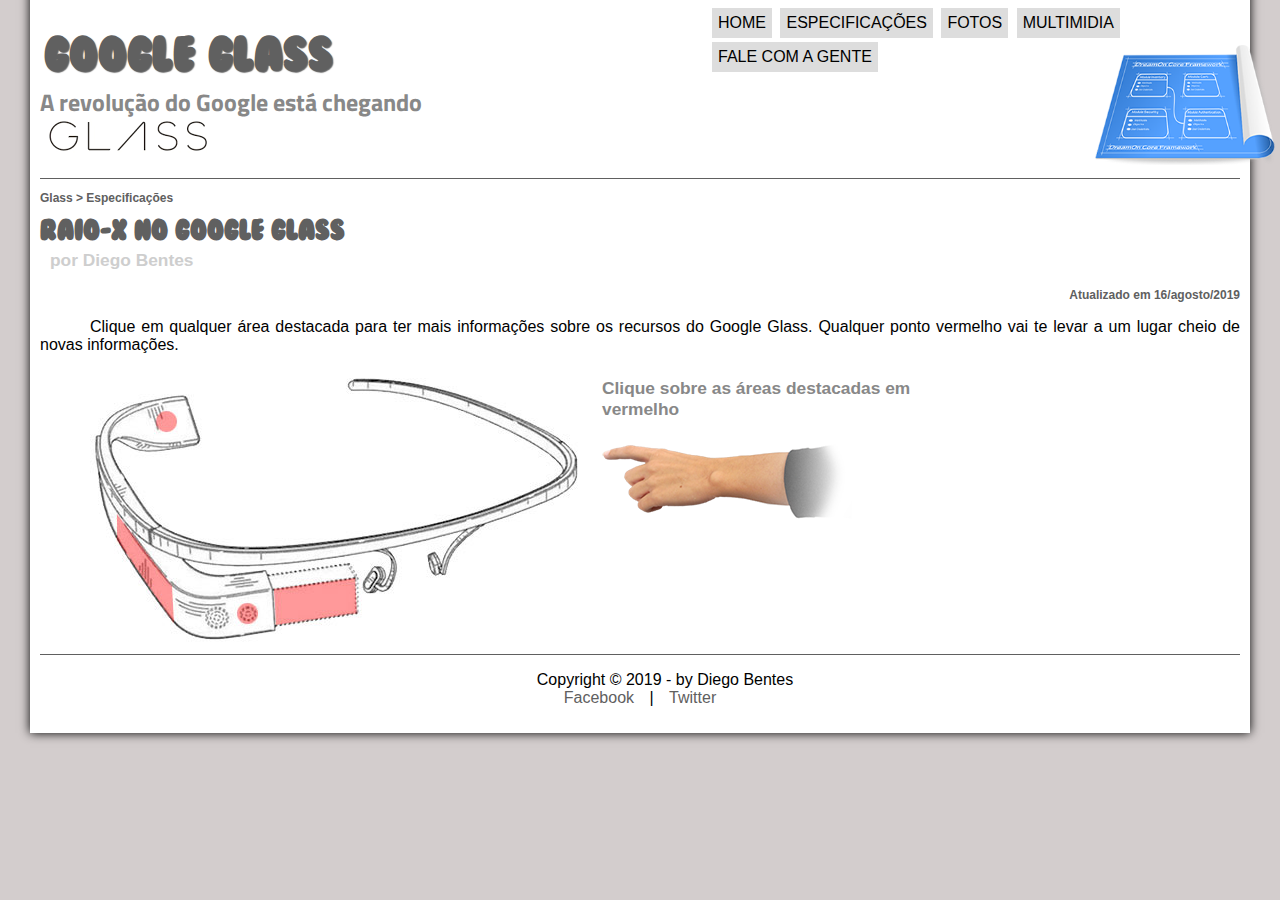
<file: especificacoes.html>
<!DOCTYPE html>
<html lang="pt-br">

<head>
    <meta charset="UTF-8" />
    <meta name="viewport" content="width=device-width, initial-scale=1.0">
    <meta http-equiv="X-UA-Compatible" content="ie=edge">
    <title>DB-Tudo Sobre GOOGLE Glass</title>
    <link rel="stylesheet" type="text/css" href="css/estilo.css">
    <link rel="stylesheet" href="css/specs.css">
</head>
<script language="javaScript" src="javaScript/funcoes.js"></script>

<body>
    <div id="interface">

        <header id="cabecalho">
            <hgroup>
                <h1>Google Glass</h1>
                <h2> A revolução do Google está chegando </h2>
            </hgroup>

            <img id="icone" src="img/especificacoes.png" width="180" height="120" />
            <nav id="menu">
                <h1>Menu Principal</h1>
                <ul>
                    <li onmousemove="mudaFoto('img/home.png')" onmouseout="mudaFoto('img/especificacoes.png')"><a
                            href="index.html">Home</a></li>
                    <li onmousemove="mudaFoto('img/especificacoes.png')"
                        onmouseout="mudaFoto('img/especificacoes.png')"><a href="especificacoes.html">Especificações</a>
                    </li>
                    <li onmousemove="mudaFoto ('img/fotos.png')" onmouseout="mudaFoto('img/especificacoes.png')"><a
                            href="fotos.html">Fotos</a></li>
                    <li onmousemove="mudaFoto('img/multimidia.pnge')" onmouseout="mudaFoto('img/especificacoes.png')"><a
                            href="multimidia.html">Multimidia</a></li>
                    <li onmousemove="mudaFoto('img/faleconosco.png')" onmouseout="mudaFoto('img/especificacoes.png')"><a
                            href="faleConosco.html">Fale com a gente</a></li>
                </ul>
            </nav>
        </header>
        
        <section id="corpoFull ">
            <article id="noticia-principal">
                <header id="cabecalho-artigo">
                    <hgroup>
                        <h3>Glass > Especificações</h3>
                        <h1>Raio-X no Google Glass</h1>
                        <h2>por Diego Bentes</h2>
                        <h3 class="direita">Atualizado em 16/agosto/2019</h3>
                    </hgroup>
                </header>
                
             

                <p>Clique em qualquer área destacada para ter mais informações sobre os recursos do Google Glass. Qualquer
                ponto vermelho vai te levar a um lugar cheio de novas informações.</p>
                
                <section id="conteudo">
                    <img src="img//glass-esquema-marcado.jpg"  usemap="#meumapa"/>
                    <map name="meumapa">
                        <area shape="rect" coords="179,202,270,260" href="google-glass.html#tela" target="janela" />
                        <area shape="circle" coords="158,243,12" href="google-glass.html#camera" target="janela"/>
                        <area shape="circle" coords="73,52,12" href="google-glass.html#gadgets" target="janela"/>
                        <area shape="poly" coords="28,143,83,216,84,249,27,169" href="google-glass.html#sensores" target="janela"/>
                    </map>
                    <iframe src="google-glass.html" name="janela" id="frame-spec"scrolling="no"></iframe>
                </section>

                </article>
        </section>

        <footer id="rodape">
            <p>Copyright &copy; 2019 - by Diego Bentes <br>
                <a href="https://pt-br.facebook.com/googleglassapp/" target="blank">Facebook</a>
                <!-- Target serve pra fazer os link abrir em outra pagina da web, não na mesma --> |
                <a href="https://twitter.com/withgoogleglass?lang=pt" target="blank">Twitter</a> </p>
            <!-- Target serve pra fazer os link abrir em outra pagina da web, não na mesma -->
        </footer>

    </div>
</body>

</html>
</file>
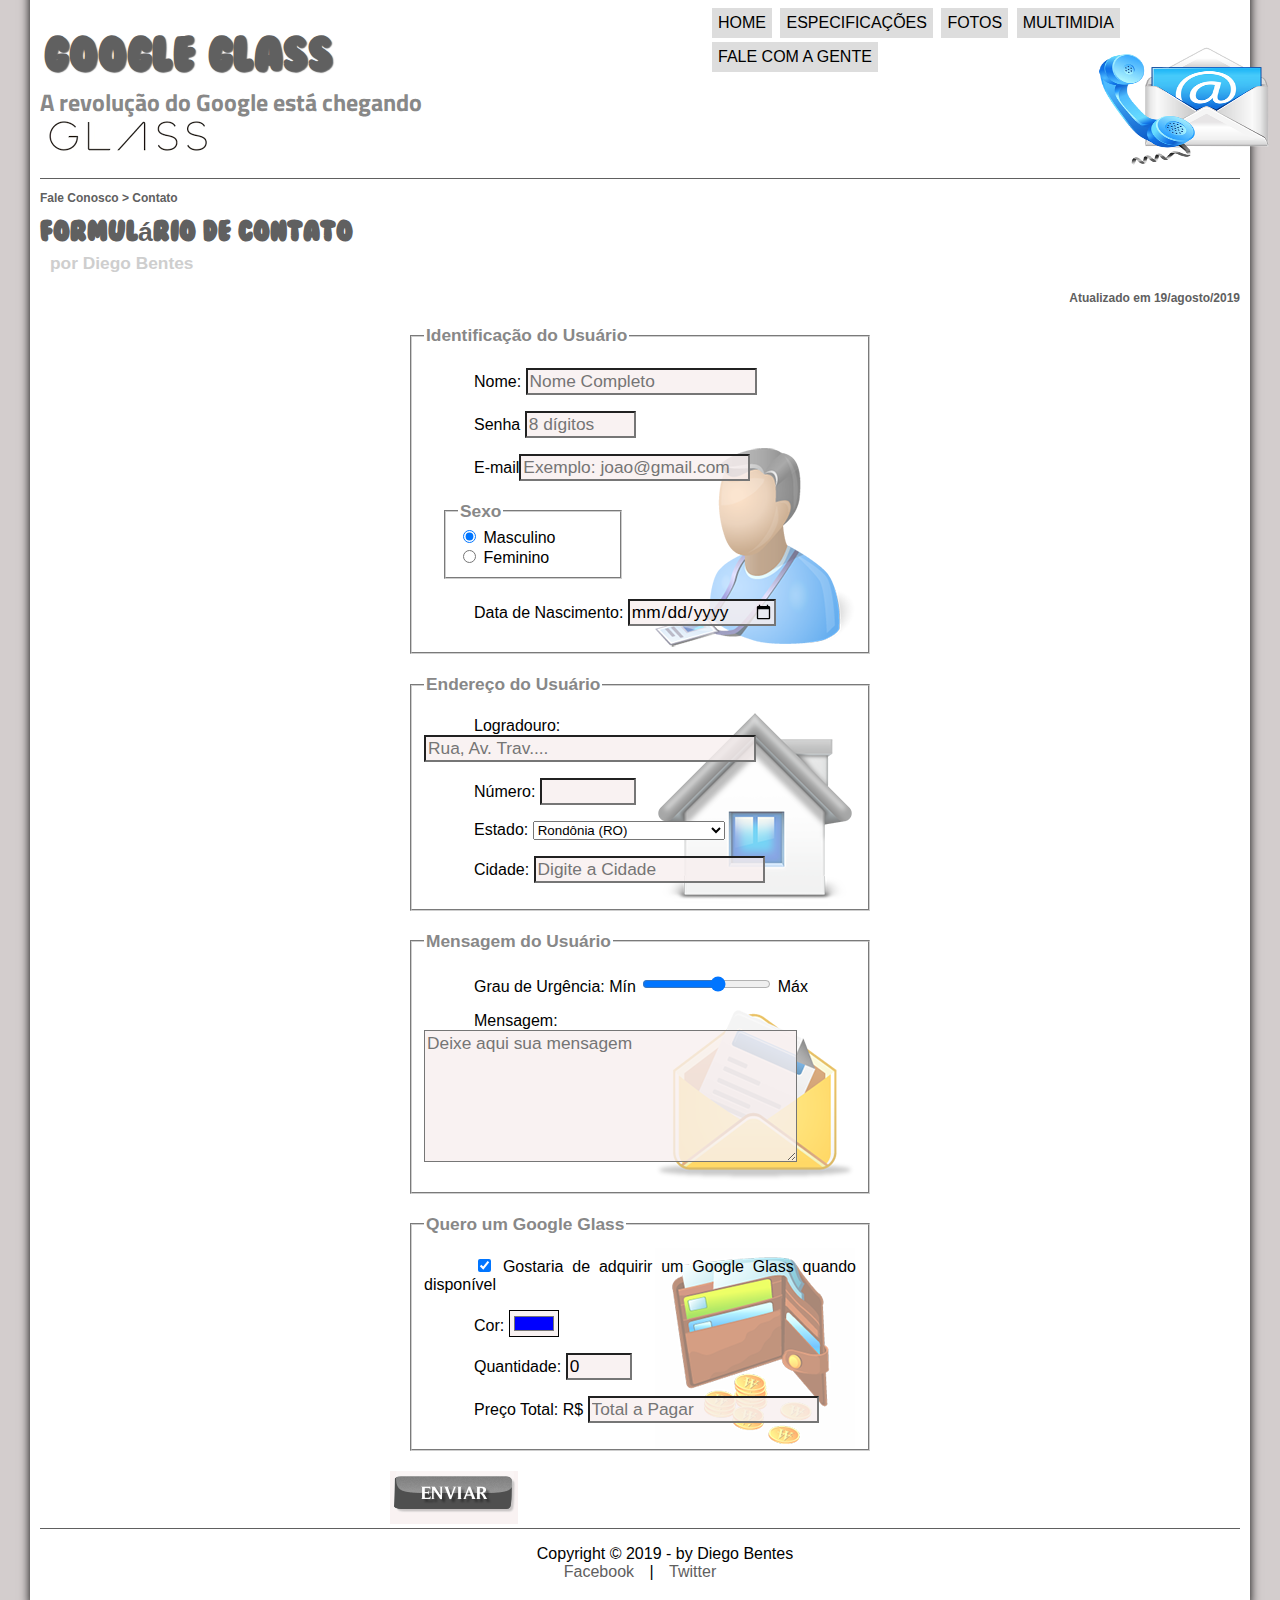
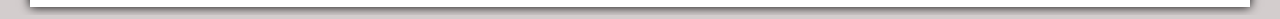
<file: faleConosco.html>
<!DOCTYPE html>
<html lang="pt-br">

<head>
    <meta charset="UTF-8" />
    <meta name="viewport" content="width=device-width, initial-scale=1.0" />
    <meta http-equiv="X-UA-Compatible" content="ie=edge" />
    <title>DB-Tudo Sobre GOOGLE Glass</title>
    <link rel="stylesheet" type="text/css" href="css/estilo.css" />
    <link rel="stylesheet" type="text/css" href="css/form.css" />
    <script language="javaScript" src="javaScript/funcoes.js"></script>
    <meta name="viewport" content="width=device-width, initial-scale=1.0, user-scalable=no"/>
    <script>
        function calc_total() {
            var qtd = parseInt(document.getElementById('cQtd').value);
            tot =qtd * 1500;
            document.getElementById('cTot').value =tot;
        }
    </script>
</head>

<body>
    <div id="interface">
        <header id="cabecalho">
            <hgroup>
                <h1>Google Glass</h1>
                <h2>A revolução do Google está chegando</h2>
            </hgroup>

            <img id="icone" src="img/faleconosco.png" width="180" height="120" />
            <nav id="menu">
                <h1>Menu Principal</h1>
                <ul>
                    <li onmousemove="mudaFoto('img/home.png')" onmouseout="mudaFoto('img/faleconosco.png')">
                        <a href="index.html">Home</a>
                    </li>
                    <li onmousemove="mudaFoto('img/especificacoes.png')" onmouseout="mudaFoto('img/faleconosco.png')">
                        <a href="especificacoes.html">Especificações</a>
                    </li>
                    <li onmousemove="mudaFoto ('img/fotos.png')" onmouseout="mudaFoto('img/faleconosco.png')">
                        <a href="fotos.html">Fotos</a>
                    </li>
                    <li onmousemove="mudaFoto('img/multimidia.pnge')" onmouseout="mudaFoto('img/faleconosco.png')">
                        <a href="multimidia.html">Multimidia</a>
                    </li>
                    <li onmousemove="mudaFoto('img/faleconosco.png')" onmouseout="mudaFoto('img/faleconosco.png')">
                        <a href="faleConosco.html">Fale com a gente</a>
                    </li>
                </ul>
            </nav>
        </header>

        <section id="corpoFull ">
            <article id="noticia-principal">
                <header id="cabecalho-artigo">
                    <hgroup>
                        <h3>Fale Conosco > Contato</h3>
                        <h1>Formulário de Contato</h1>
                        <h2>por Diego Bentes</h2>
                        <h3 class="direita">Atualizado em 19/agosto/2019</h3>
                    </hgroup>
                </header>

                <form method="POST" id="fContato" action="mailto:dmrsn.diego@gmail.com" oninput="calc_total();" >
                    <fieldset id="usuario">
                        <legend>Identificação do Usuário</legend>
                        <p>
                            <label for="cNome">Nome:</label>
                            <input type="text" name="tNome" id="cNome" size="20" maxlength="30"
                                placeholder="Nome Completo" />
                        </p>
                        <p>
                            <label for="cSenha">Senha</label>
                            <input type="password" name="tSenha" id="cSenha" size="8" maxlength="8"
                                placeholder="8 dígitos" />
                        </p>
                        <p>
                            <label for="cMail">E-mail</label><input type="email" name="tMail" id="cMail" size="20"
                                maxlength="40" placeholder="Exemplo: joao@gmail.com" />
                        </p>
                        <fieldset id="sexo">
                            <legend>Sexo</legend>
                            <input type="radio" name="tSexo" id="cMasc" checked />
                            <label for="cMasc">Masculino</label><br />
                            <!----Checked pra deixar o campo de marcação marcado caso o site seja mais visitado por pessoas do sexo masculino-->
                            <input type="radio" name="tSexo" id="cFem" />
                            <label for="cFem">Feminino</label>
                        </fieldset>
                        <p>
                            <label>Data de Nascimento:</label>
                            <input type="date" name="tNasc" id="cNasc" />
                        </p>
                    </fieldset>
                    <fieldset id="endereco">
                        <legend>Endereço do Usuário</legend>
                        <p>
                            <label for="cRua">Logradouro:</label>
                            <input type="text" name="tRua" id="cRua" size="30" maxlength="80"
                                placeholder="Rua, Av. Trav...." />
                        </p>

                        <p>
                            <label for="cNum">Número:</label>
                            <input type="number" name="tNum" id="cNum" min="0" max="99999" />
                        </p>

                        <p>
                            <label for="cEst">Estado:</label>
                            <select name="tEst" id="cEst">
                                <optgroup label="Região Norte">
                                    <option>Acre (AC)</option>
                                    <option>Amapá (AP)</option>
                                    <option>Amazonas</option>
                                    <option selected>Rondônia (RO)</option>
                                    <!--Selected pra poder deixar a  opção Rondonia marcado na caixa caso a maioria dos usuarios sejam de Rondonia-->
                                    <option>Roraima (RR)</option>
                                    <option>Pará (PA)</option>
                                    <option>Tocantins (TO)</option>
                                </optgroup>

                                <optgroup label="Região Nordeste">
                                    <option>Alagoas (AL)</option>
                                    <option>Bahia (BA)</option>
                                    <option>Ceará (CE)</option>
                                    <option>Maranhão (MA)</option>
                                    <option>Paraíba (PB)</option>
                                    <option>Pernambuco (PE)</option>
                                    <option>Piauí (PI)</option>
                                    <option>Rio Grande do Norte (RN)</option>
                                    <option>Sergipe (SE)</option>
                                </optgroup>

                                <optgroup label="Região Centro-Oeste">
                                    <option>Distrito Federal (DF)</option>
                                    <option>Goiás (GO)</option>
                                    <option>Mato Grosso (MT)</option>
                                    <option>Mato Grosso do Sul (MS)</option>
                                </optgroup>

                                <optgroup label="Região Sudeste">
                                    <option>Espírito Santo (ES)</option>
                                    <option>Minas Gerais (MG)</option>
                                    <option>Rio de Janeiro (RJ)</option>
                                    <option>São Paulo (SP)</option>
                                </optgroup>

                                <optgroup label="Região Sul">
                                    <option>Paraná (PR)</option>
                                    <option>Rio Grande do Sul (RS)</option>
                                    <option>Santa Catarina (SC)</option>
                                </optgroup>
                            </select>
                        <p>
                            <label for="cCid">Cidade:</label>
                            <input type="text" name="tCid" id="cCid" maxlength="40" size="20"
                                    placeholder="Digite a Cidade" list="cidades" />
                                <datalist id="cidades">
                                    <option value="Ji-Paraná"></option>
                                    <option value="Ariquemes"></option>
                                    <option value="Cacoal"></option>
                                    <option value="Vilhena"></option>
                                    <option value="Porto Velho"></option>
                                    <option value="Jaru"></option>
                                    <option value="Rolim de Moura"></option>
                                    <option value="Guajará-Mirim"></option>
                                    <option value="Ouro Preto Do Oeste"></option>
                                    <option value="Pimenta Bueno"></option>
                                    <option value="Buritis"></option>
                                    <option value="Machadinho D'Oeste"></option>
                                    <option value="Espigão D'Oeste"></option>
                                    <option value="Alta Floresta D'Oeste"></option>
                                    <option value="Nova Mamoré"></option>
                        </p>
                    </fieldset>

                    <fieldset id="mensagem">
                        <legend>Mensagem do Usuário</legend>
                        <p>
                            <label for="cUrg">Grau de Urgência:</label>
                           Mín <input type="range" name="tUrg" id="cUrg" min="0" max="10"step="2" /> Máx
                        </p>

                        <p>
                            <label for="cMsg">Mensagem:</label>
                            <textarea name="tMsg" id="cMsg" cols="35" rows="6"placeholder="Deixe aqui sua mensagem"></textarea>
                        </p>
                    </fieldset>

                    <fieldset id="pedido">
                        <legend>Quero um Google Glass</legend>
                        <p><input type="checkbox" name="tPed" id="cPed"checked/>
                            <label for="cPed">Gostaria de adquirir um Google Glass quando disponível</label>  
                        </p>

                        <p>
                            <label for="cCor">Cor:</label>
                            <input type="color" name="tCor" id="cCor" value="#0000FF" />
                        </p>

                        <p>
                            <label for="cQtd">Quantidade:</label>
                            <input type="number" name="tQtd" id="cQtd" min="0" max="20" value="0"/>
                        </p>

                        <p>
                            <label for="cTot">Preço Total: R$</label>
                            <input type="text" name="tTot" id="cTot" placeholder="Total a Pagar" readonly />
                        </p>
                    </fieldset>

                    
                    <input type="image" name="tEnviar" src="img/botao-enviar.png" />
                </form>
            </article>
        </section>

        <footer id="rodape">
            <p>
                Copyright &copy; 2019 - by Diego Bentes <br />
                <a href="https://pt-br.facebook.com/googleglassapp/" target="blank">Facebook</a>
                <!-- Target serve pra fazer os link abrir em outra pagina da web, não na mesma -->
                |
                <a href="https://twitter.com/withgoogleglass?lang=pt" target="blank">Twitter</a>
            </p>
            <!-- Target serve pra fazer os link abrir em outra pagina da web, não na mesma -->
        </footer>
    </div>
</body>

</html>
</file>
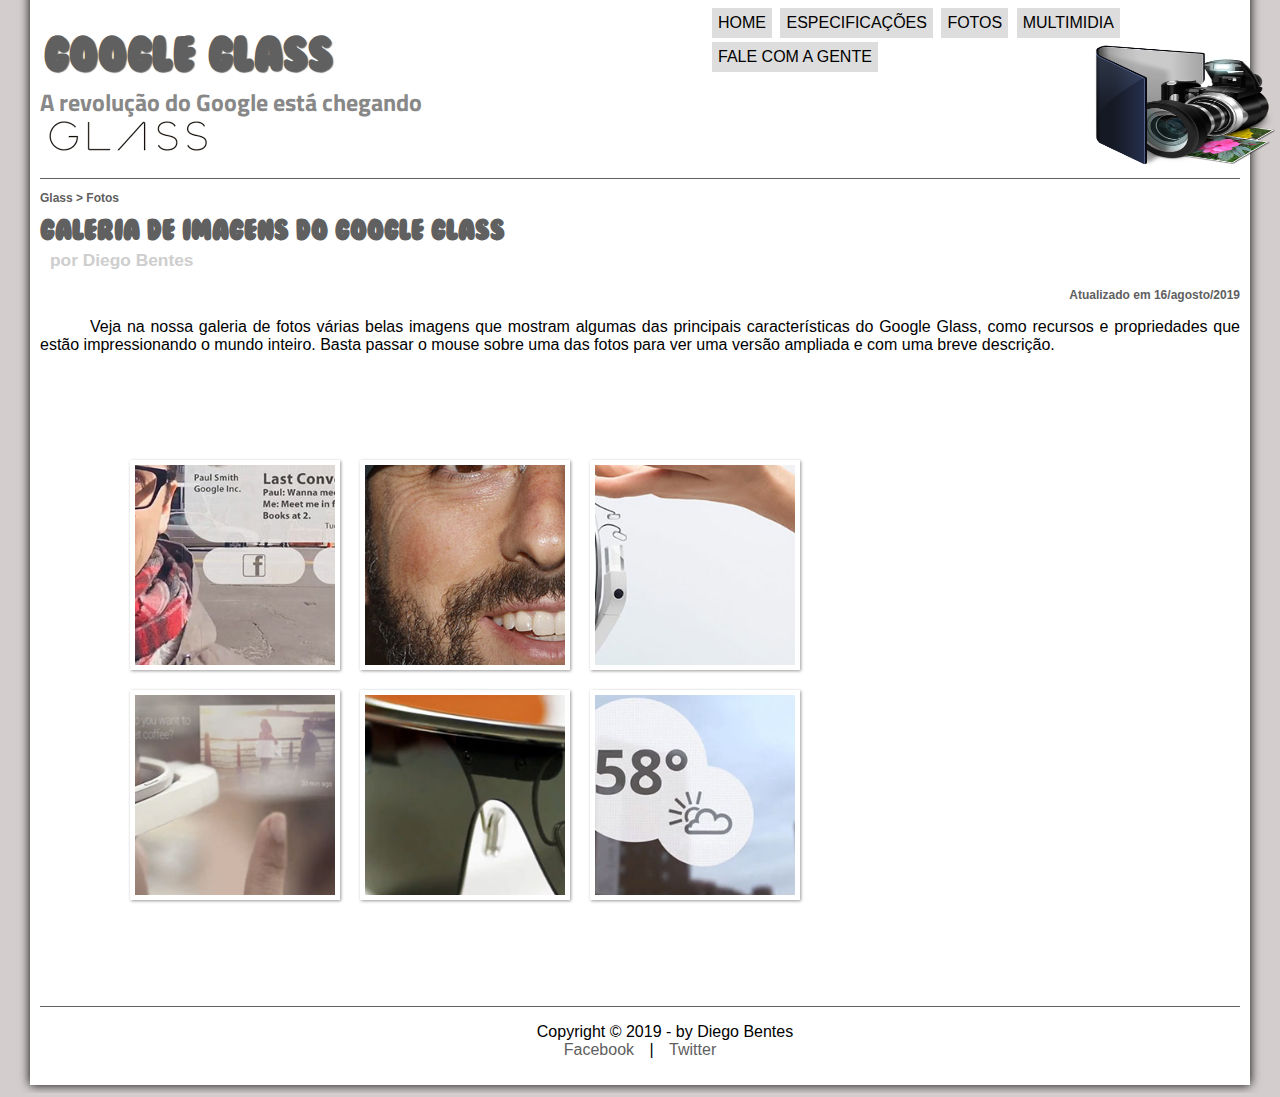
<file: fotos.html>
<!DOCTYPE html>
<html lang="pt-br">

<head>
    <meta charset="UTF-8" />
    <meta name="viewport" content="width=device-width, initial-scale=1.0" />
    <meta http-equiv="X-UA-Compatible" content="ie=edge" />
    <title>DB-Tudo Sobre GOOGLE Glass</title>
    <link rel="stylesheet" type="text/css" href="css/estilo.css" />
    <link rel="stylesheet" type="text/css" href="css/fotos.css" />
</head>
<script language="javaScript" src="javaScript/funcoes.js"></script>

<body>
    <div id="interface">
        <header id="cabecalho">
            <hgroup>
                <h1>Google Glass</h1>
                <h2>A revolução do Google está chegando</h2>
            </hgroup>

            <img id="icone" src="img/fotos.png" width="180" height="120" />
            <nav id="menu">
                <h1>Menu Principal</h1>
                <ul>
                    <li onmousemove="mudaFoto('img/home.png')" onmouseout="mudaFoto('img/fotos.png')">
                        <a href="index.html">Home</a>
                    </li>
                    <li onmousemove="mudaFoto('img/especificacoes.png')"
                        onmouseout="mudaFoto('img/fotos.png')">
                        <a href="especificacoes.html">Especificações</a>
                    </li>
                    <li onmousemove="mudaFoto ('img/fotos.png')"
                        onmouseout="mudaFoto('img/fotos.png')">
                        <a href="fotos.html">Fotos</a>
                    </li>
                    <li onmousemove="mudaFoto('img/multimidia.pnge')"
                        onmouseout="mudaFoto('img/fotos.png')">
                        <a href="multimidia.html">Multimidia</a>
                    </li>
                    <li onmousemove="mudaFoto('img/faleconosco.png')"
                        onmouseout="mudaFoto('img/fotos.png')">
                        <a href="faleConosco.html">Fale com a gente</a>
                    </li>
                </ul>
            </nav>
        </header>

        <section id="corpoFull ">
            <article id="noticia-principal">
                <header id="cabecalho-artigo">
                    <hgroup>
                        <h3>Glass > Fotos</h3>
                        <h1>Galeria de Imagens do Google Glass</h1>
                        <h2>por Diego Bentes</h2>
                        <h3 class="direita">Atualizado em 16/agosto/2019</h3>
                    </hgroup>
                </header>

                <p>Veja na nossa galeria de fotos várias belas imagens que mostram
                algumas das principais características do Google Glass, como recursos
                e propriedades que estão impressionando o mundo inteiro. Basta passar
                o mouse sobre uma das fotos para ver uma versão ampliada e com uma
                breve descrição.</p>

                <ul id="albumfotos">
                    <li id="foto01"><span>Agenda e lembretes</span></li>
                    <li id="foto02"><span>Sergey Brin usando o Glass</span></li>
                    <li id="foto03"><span>Leve e compacto</span></li>
                    <li id="foto04"><span>Sensação de uma tela de 50"</span></li>
                    <li id="foto05"><span>Vários tipos de lente</span></li>
                    <li id="foto06"><span>Informações importantes</span></li>
                </ul>

            </article>
        </section>

        <footer id="rodape">
            <p>
                Copyright &copy; 2019 - by Diego Bentes <br />
                <a href="https://pt-br.facebook.com/googleglassapp/" target="blank">Facebook</a>
                <!-- Target serve pra fazer os link abrir em outra pagina da web, não na mesma -->
                |
                <a href="https://twitter.com/withgoogleglass?lang=pt" target="blank">Twitter</a>
            </p>
            <!-- Target serve pra fazer os link abrir em outra pagina da web, não na mesma -->
        </footer>
    </div>
</body>

</html>
</file>
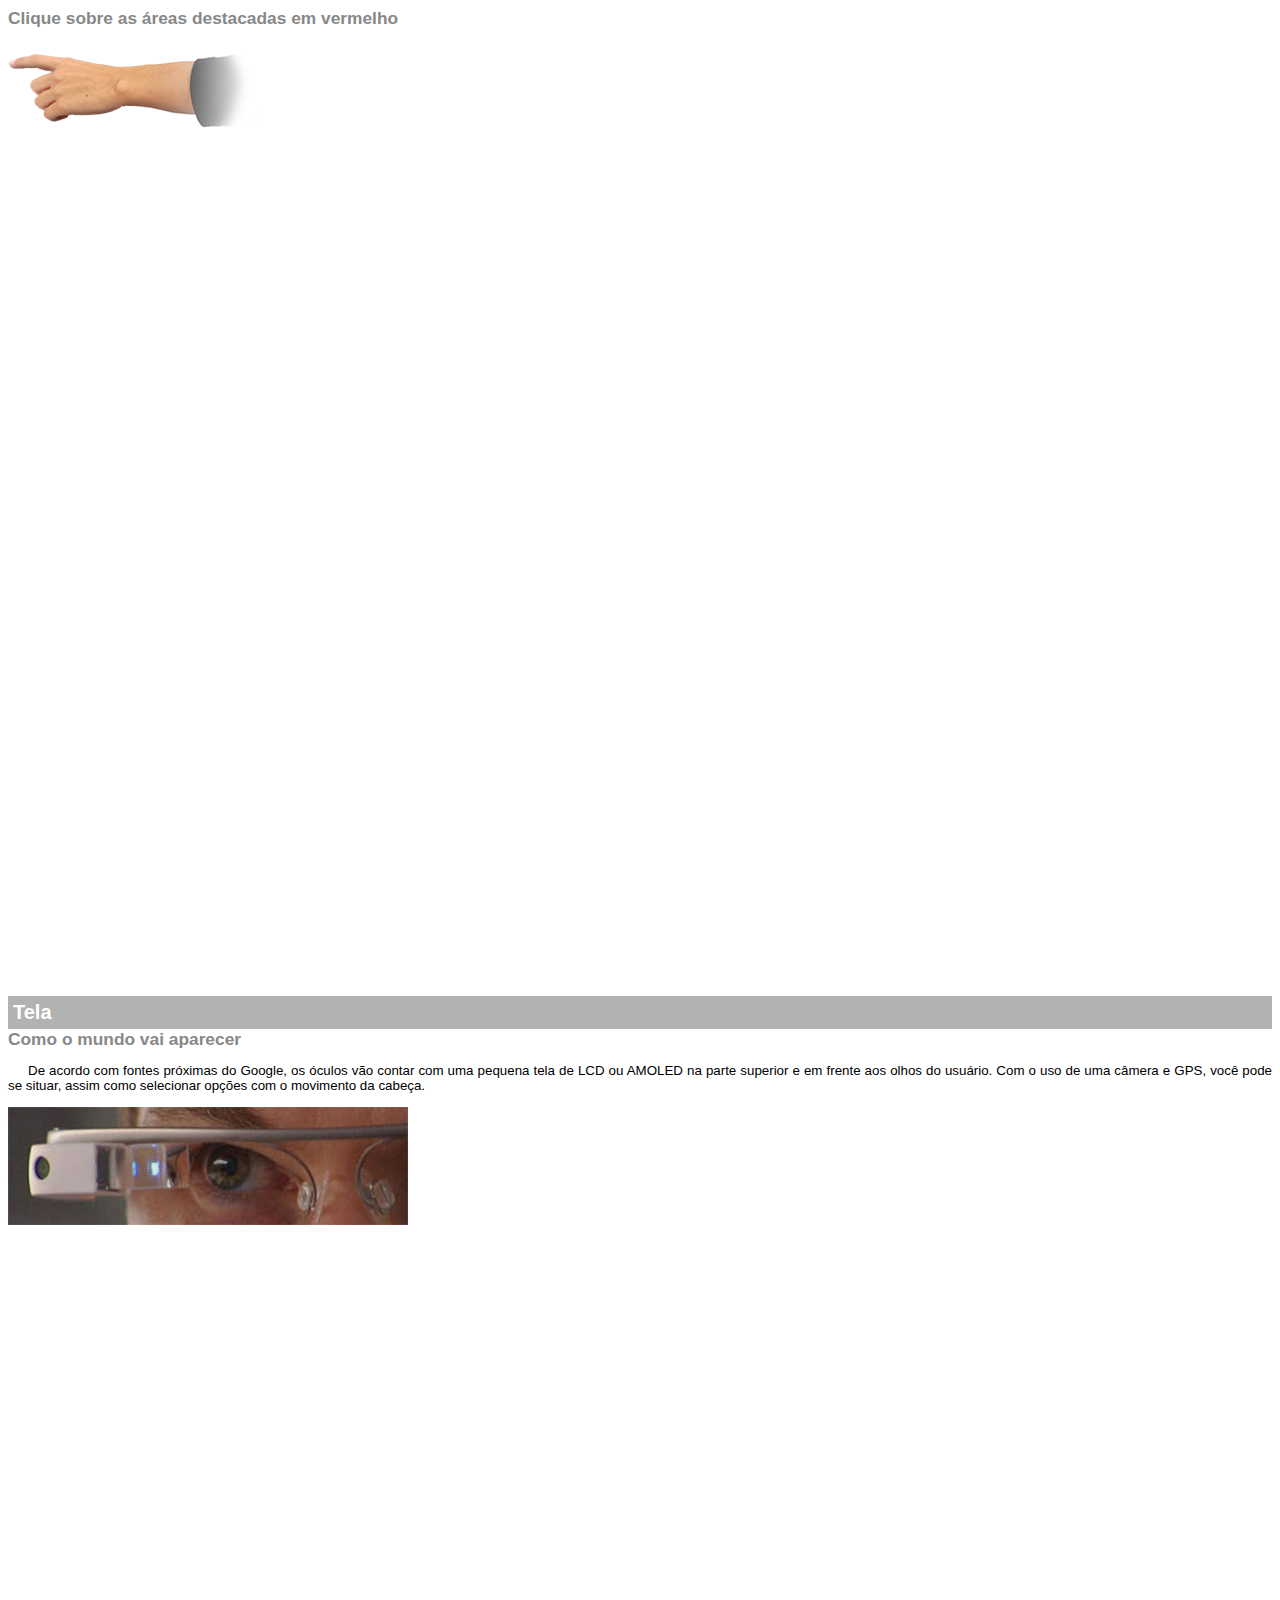
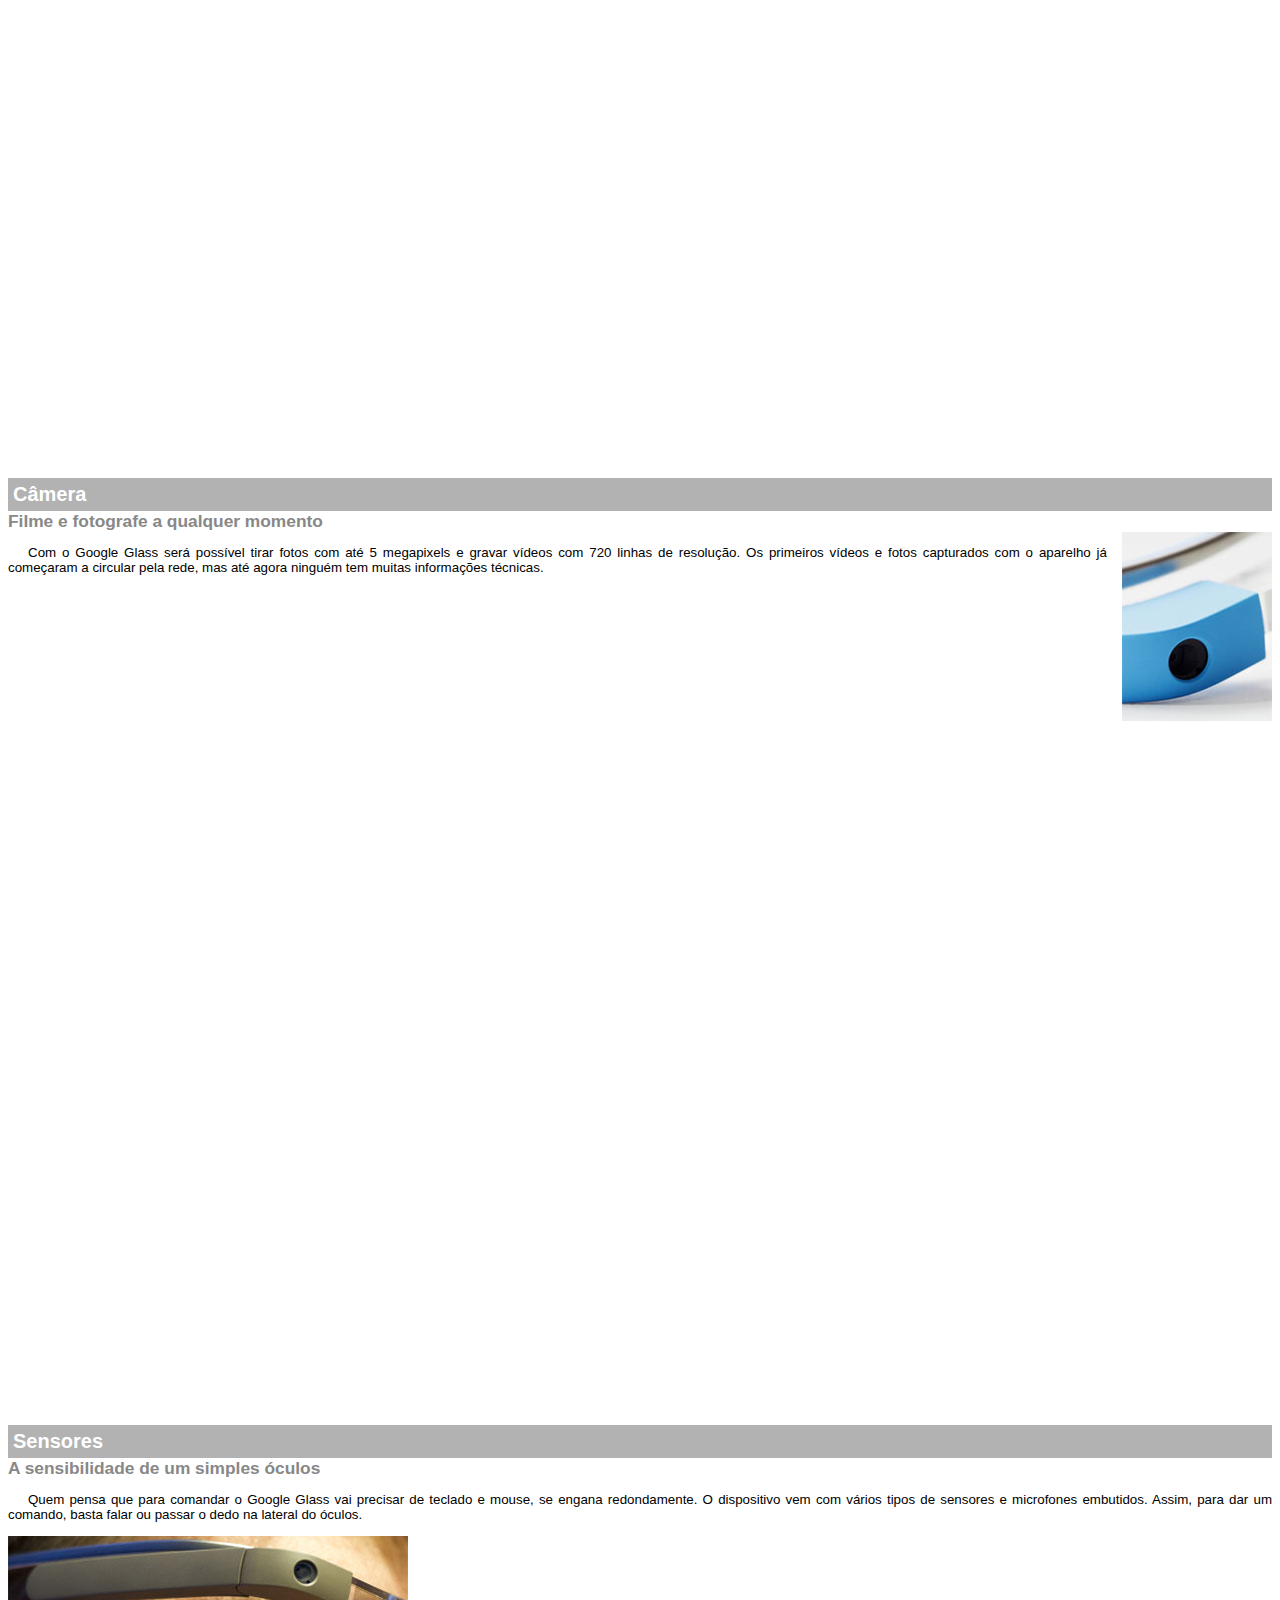
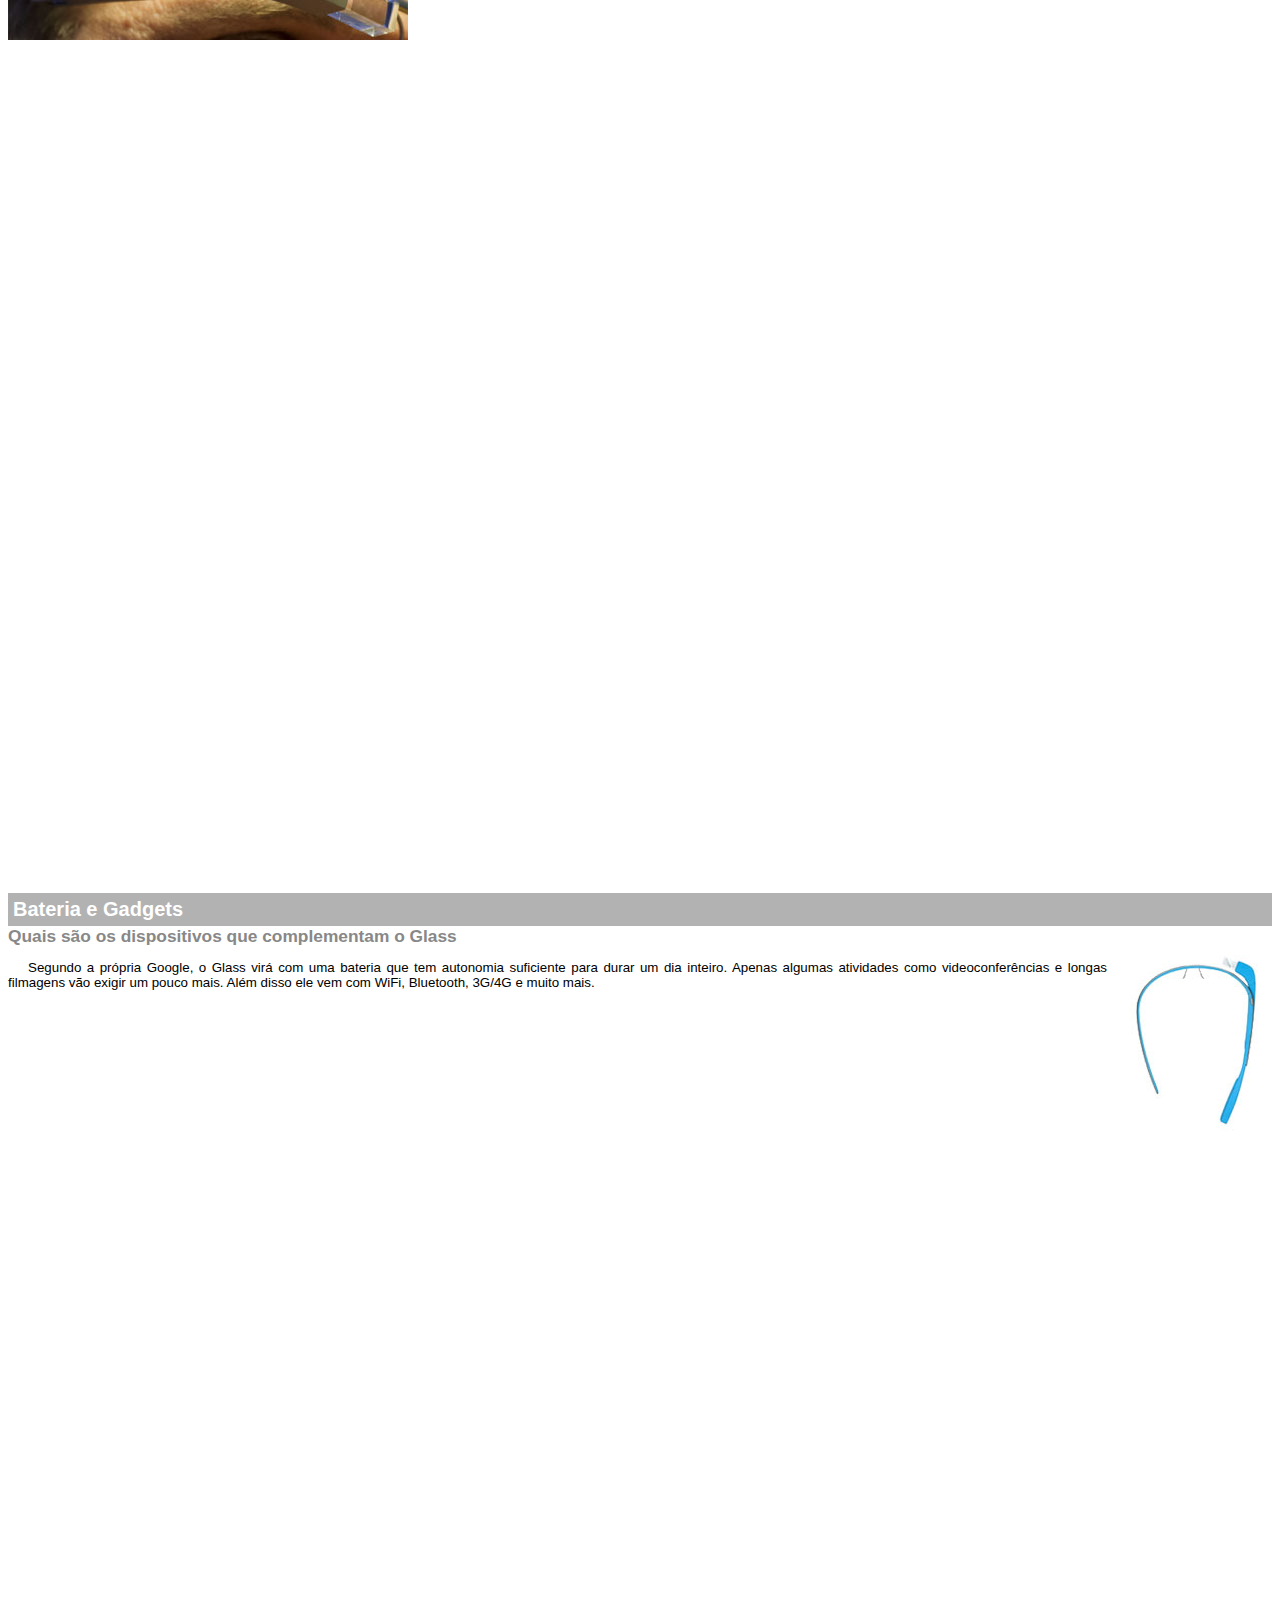
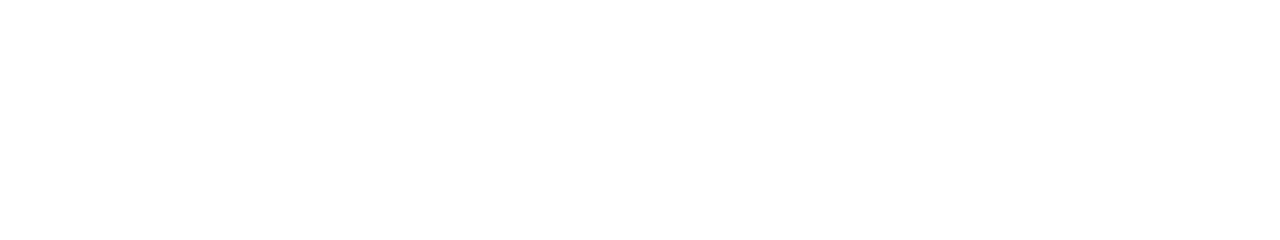
<file: google-glass.html>
<!DOCTYPE html>
<html>
<head>

    <meta charset="UTF-8"/>
    <title>informações sobre o Google Glass</title>
    <style>
        body{
            font-family:  Arial;
            font-size: 10pt;
        }

        p {
            text-align: justify;
            text-indent: 20px;
        }

        article h1 {
            font-size: 15pt;
            color:  #ffffff;
            background-color: rgba(0,0,0,.3);
            padding: 5px;
            margin: 0px;
        }
        article h2 {
            font-size: 13pt;
            color: #888888;
            margin: 0px;
        }

        article {
            margin-bottom: 850px;
        }
        img.img-dir {   
            display: block;
            float: right;
            margin-left: 15px;
        }
    </style>
</head>    
<body>
     
<article id="topo" > 
    <header> 
        <h2>Clique sobre as áreas destacadas em vermelho</h2> 
    </header>
     <img src="img/mao.png" alt="Mão apontando para para esquerda"/>
</article>

<article id="tela" >
    <header>
        <h1>Tela</h1>
        <h2>Como o mundo vai aparecer</h2>
    </header>
    
    <p>De acordo com fontes próximas do Google, os óculos vão contar com uma pequena tela de LCD ou AMOLED na parte superior e em frente aos olhos do usuário. Com o uso de uma câmera e GPS, você pode se situar, assim como selecionar opções com o movimento da cabeça.</p>
    <img src="img/det-tela.jpg" alt="Tela do Google Glass"/>
</article>

<article id="camera" >
    <header>
        <h1>Câmera</h1>
        <h2>Filme e fotografe a qualquer momento</h2>
    </header>
    <img src="img/det-camera.jpg" class="img-dir" alt="Câmera do Google Glass"/>
    <p>Com o Google Glass será possível tirar fotos com até 5 megapixels e gravar vídeos com 720 linhas de resolução. Os primeiros vídeos e fotos capturados com o aparelho já começaram a circular pela rede, mas até agora ninguém tem muitas informações técnicas.</p>
</article>

<article id="sensores">
    <header>
        <h1>Sensores</h1>
        <h2>A sensibilidade de um simples óculos</h2>
    </header>
  <p>Quem pensa que para comandar o Google Glass vai precisar de teclado e mouse, se engana redondamente. O dispositivo vem com vários tipos de sensores e microfones embutidos. Assim, para dar um comando, basta falar ou passar o dedo na lateral do óculos.</p>
    <img src="img/det-touch.jpg" alt="Sensores do Google Glass"/>
</article>

<article id="gadgets">
    <header>
        <h1>Bateria e Gadgets</h1>
        <h2>Quais são os dispositivos que complementam o Glass</h2>
    </header>
    <img src="img/det-bateria.jpg" class="img-dir" alt="Bateria e Gadgets do Google Glass"/>
    <p>Segundo a própria Google, o Glass virá com uma bateria que tem autonomia suficiente para durar um dia inteiro. Apenas algumas atividades como videoconferências e longas filmagens vão exigir um pouco mais. Além disso ele vem com WiFi, Bluetooth, 3G/4G e muito mais.</p>
</article>
</body>
</html>
</file>
<file: css/estilo.css>
@charset "UTF-8";
@import url('https://fonts.googleapis.com/css?family=Roboto|Titillium+Web&display=swap');
@font-face {
    font-family: 'FonteLogo';
    src:  url("../fonts/Bubblegum.ttf");
}
body {
    font-family: Arial,  sans-serif;
    background-color:#d3cdcd;
    color: rgba(0,0,0,1);
}

            /*Conteudo da Interface fica restrito como se fosse (==) apenas para direita da pagina*/

            div#interface{
                width: 1200px; /*Pra limitar a Largura da interface "Container" */
                background-color: white;
                margin: -20px auto 0px auto; /*-20pxCima, autoDireita, 10pxBaixo, autoEsquerda*/
                box-shadow: 0px 0px 10px black; /*sombra em volta do objeto interface (Deslocamento lateral 0px, Deslocamento Vertical 0px, Espalhamento da sombra de 10px, cor da sombra black*/
                padding: 10px 10px; /*Pra dá espaçamento do texto nos cantos das bordas da interface, 10px Cima, 10px Direita, 10px Baixo, 10px Esquerda*/
            
            }
            
            p {
                text-align: justify; /*Justificar Texto*/
                text-indent: 50px; /*Dá um espaçamento no paragrafo pro texto*/
            }
            
            a {
                color: #606060;
                text-decoration: none;
            }
            
            a:hover {
                text-decoration: underline;
            }
            
            header#cabecalho img#icone {
                position: absolute; /*Posição absoluta,*/
                left: 1080px;
                top: 30px;
                padding: 15px;
            }
            
            header#cabecalho {
                border-bottom: 1px #606060 solid; /*Linha da borda, Border bottom que é a borda debaixo, 1px que é a largura empx, cor da borda #606060, formato da borda Solid*/
                height: 150px; /*Altura do cabeçalho*/ 
                background: url("../img/iconeGoogleGlassLetra1.png")  no-repeat -42px 20px; 
            }
            header#cabecalho h1 {
                font-family: 'FonteLogo', sans-serif;
                font-size: 45px;
                color: #606060;
                text-shadow: 1px 1px 1px rgba(0, 0, 0,.6);
                padding: 4px;
                margin-bottom: 0px;
            }
            
            header#cabecalho h2{
                font-family:  'Titillium Web', sans-serif;;
                color: #888888;
                font-size: 18pt;
                padding: 0px;
                margin-top: 0px;
            }

           /*Formatação de imagens com legenda*/


figure.foto-legenda {
    position: relative;  /*Posicação relativa so pode ser modificada - ela so poderá ser movida dentro do seu container*/
    border: 8px solid white; /*Bordar, tamanho da borda, tipo solida, Cor Branco*/
    box-shadow: 1px 1px 4px black; /*Sombra, deslocamento horizontal e vertical */
}

figure.foto-legenda img {
    width: 100%; /*Largura*/
    height: 100%; /*Altura*/
}

figure.foto-legenda figcaption {
    opacity: 0;/*Pra fazer com que a legenda suma*/
    position: absolute; /*Borda Branca posicção absoluta dentro do seu container*/
    top: 0px;
    background-color: rgba(0,0,0,.4);
    color: white; /*Letra branca*/
    width: 100%;
    height: 100%;
    padding: 10px;
    box-sizing: border-box;
    transition: opacity 1s; /*Tempo que leva pra legenda sair e aparecer*/
   
}

figure.foto-legenda:hover figcaption { /*Pra Fazer com que quando passar o mouse por cima da imagem apareça a legenda*/
    opacity: 1;
}



                  /*Formatação do MENU*/

nav#menu { 
    display: block; /*pra fazer o menu flutuar colocar o menu em bloco*/
}

nav#menu ul{
    list-style: none; /*Sumir com os marcadores do UL*/
    text-transform: uppercase; /*Colocar as Letras do Menus Todas MAIUSCULAS */
    position: absolute;  /*Posição Absoluta ela poder ser modificada - dentro do site todo, podendo colocar em qualquer posição dentro do site*/
    top:-10px; 
    left: 670px;
   /*Posicação relativa so pode ser modificada - ela so poderá ser movida dentro do seu container*/
   /*Posição Absoluta ela poder ser modificada - dentro do site todo, podendo colocar em qualquer posição dentro do site*/
}

nav#menu li {
    display: inline-block; /*Menu na mesma LINHA*/
    background-color:#dddddd; /*Cor do fundo dos menus*/
    padding: 6px; /*Espaço dentro do menu*/
    margin: 2px; /*Espaço fora do Menu*/
    -webkit-transition: background-color 1s; /*Comando pro navegador Safare*/
    -moz-transition:background-color 1s; /*Comando pro navegador Moxila Firefox*/
    -o-transition: background-color 1s; /*Comando pro navegador Operara */
    -ms-transition: background-color 1s;/*Comando pro navegador Da Microsoft*/
    transition: background-color 1s; /*Comando pra navegadores Atualizados*/ 
}

nav#menu li :hover { /*Quando se passar o mouse por cima {Hover} irá modifiacar*/ 
    background-color: #968888;
}

nav#menu h1 {
    display: none; /*Escondendo o H1 o MENU PRINCIPAL Escrita*/
}

nav#menu a {
    color: #000000; /*Cor da Letra*/
    text-decoration: none; /*Pra tirar o sublinhado dos Menus*/
    
}

nav#menu a:hover { /*Pro texto mudar de cor quando o mouse passar por cima comando {Hover}*/
    color: #ffffff;
    text-decoration: underline; /*Pra quando passar o mouse por cima dos menus aparecer o Anderline*/
}

section#corpo {
    display: block; /*Pra ele ser mostrada como bloco*/
    width: 700px; /*Largura da Section idCorpo*/
    float: left; /*Conteudo da Section#Corpo flutuar pro Lado Esquerdo*/
    border-right: 1px solid #606060; /*Pra criar borda do lado direito Border-Right, primeiro parametro, largura de 1px,linha que teremos que ser solid, cor da linha #606060*/
    padding-right: 15px; /*Pra da espaçamento no lado direito, do texto para bordar*/
}

article#noticia-principal h2 {
    font-size: 13pt;
    color: #606060;
    background-color: #dddddd;
    padding: 5px 0px 5px 10px;
    margin: 10px 0px 10px 0px;
}


header#cabecalho-artigo h1 {
    font-family: 'FonteLogo' , sans-serif;
    font-size: 20pt;
    color: #606060;
    margin-bottom: 0px;
    margin-top: 0px;
}

.direita { /*Data de atualização do corpo Atualizado em 14 de agosto de 2019*/
    text-align: right;
}

header#cabecalho-artigo h2 {
    font-size: 13pt;
    color: #cecece;
    background-color: #ffffff;
    margin: 0px;
}

header#cabecalho-artigo h3 {
    font-size: 12px;
    color: #606060
}

table#tabelaspec {
    border: 1px solid #606060; /*Borda para a tabela boda externa*/
    border-spacing: 0px; /*Esse codigo por que as bordas estavam com espaços entre elas.*/
    margin-left: auto;
    margin-right: auto;
}

table#tabelaspec td{
    border: 1px solid #606060;
    padding: 10px;
    text-align: center; /*Alinhamento centralizado texto*/
    vertical-align: middle; /*Alinhamento no centro das celulas*/
}
table#tabelaspec td.ce {
    color: #ffffff;
    background-color: #606060;
    font-weight: bold;
}
table#tabelaspec td.cd {
    background-color: #cecece;
}
table#tabelaspec caption {
    color: #888888;
    font-size: 15px;
    font-weight: bolder;
}
table#tabelaspec caption span { /*Data da Tabela*/
    display: block; /*Bloco flutuante, vai se desconectar do texto*/
    float: right; /*Flutuação a direita*/
    color: #000000; /*Fonte Cor preta*/
    font-size: 8pt; /*Tamanho da fonte de 8pontos*/
    margin-top: 10px; /*Pra deixar a Data mais proxima da Linda da Tabela*/
}
div#tv-radio #filmes {
    width: auto;
    left: 75px;
    position: relative; 
} 
aside#lateral div#tv-radio #filmes {
    width: auto;
    left: 40px;
    position: relative;
} 

aside#lateral { /*lado direito*/
    display: block;/*Pra ele ser mostrada como bloco*/
    width: 450px; /*Largura do Aside idLateral*/
    float: right; /*Conteudo da Aside#Lateral flutuar pro Lado Direito*/
    background-color: #dddddd;
    padding: 10px;
    margin-top: 10px;
    box-shadow: 2px 2px 2px rgba (0, 0, 0,.5)
    /*PRA PODER FLUTUAR UM OBJETO ELES TEM QUE ESTAREM CONFIGURADOS PARA ESTADO DE BLCO "DISPLAY:BOCK" ASSIM PODE SER ASSIONADO O MODO Float*/
}

aside#lateral h1 {
   font-family: 'FonteLogo' , sans-serif;
   font-size: 20pt;
   color: #606060;
   margin-top: 0px;
}

aside#lateral h2 {
   background-color: #606060; 
   font-size: 13pt;
   color: #ffffff;
   padding: 5px;
}

footer#rodape {
    clear: both; /*Como tenho dois conteudo flutuando que é o Corpo e a Lateral ASIDE o Footer tem que limpar a flutuação assim assionando o clear both. [Pra fazer o rodapé ser mostrado fora da seção lateral e corpo}*/
    border-top: 1px solid #606060; /*Borda no rodapé Border-Top linha em cima, com largura de 1px, tipo da linha da borda será solida, cor da linha #606060*/
}
footer#rodape p{
    text-align: center;
}
footer#rodape  a {
    padding: 6px;
    margin: 5px;
}


   @media screen and (max-width: 500px) {
       div#interface {
        width: 455px; /*Pra limitar a Largura da interface "Container" */
        background-color: white;
        margin: -20px auto 0px auto; /*-20pxCima, autoDireita, 10pxBaixo, autoEsquerda*/
        box-shadow: 0px 0px 10px black; /*sombra em volta do objeto interface (Deslocamento lateral 0px, Deslocamento Vertical 0px, Espalhamento da sombra de 10px, cor da sombra black*/
        padding: 10px 10px; /*Pra dá espaçamento do texto nos cantos das bordas da interface, 10px Cima, 10px Direita, 10px Baixo, 10px Esquerda*/
   }

   /*
   ICONE DO MENU QUE APARECE
   */
   header#cabecalho img#icone { 
    position: absolute; /*Posição absoluta,*/
    left: 1080px;
    top: 30px;
    padding: 15px;
    
  }
/*
TEXTO GOOGLE GLASS CABEÇALHO REVOLUÇÃO
*/
body {
    width: 90%;
}
header#cabecalho h1 {
    font-family: 'FonteLogo', sans-serif;
    font-size: 30px;
    color: #606060;
    text-shadow: 1px 1px 1px rgba(0, 0, 0,.6);
    padding: 4px;
    margin-bottom: 0px;
    width: 100%;
}

header#cabecalho h2{
    font-family:  'Titillium Web', sans-serif;;
    color: #888888;
    font-size: 13pt;
    padding: 0px;
    margin-top: 0px;
}
header#cabecalho-artigo h1 {
    font-family: 'FonteLogo' , sans-serif;
    font-size: 16pt;
    color: #606060;
    margin-bottom: 0px;
    margin-top: 0px;
}


section#corpo {
    display: block; /*Pra ele ser mostrada como bloco*/
    width: 95%; /*Largura da Section idCorpo*/
    float: left; /*Conteudo da Section#Corpo flutuar pro Lado Esquerdo*/
    border-right: 1px solid #606060; /*Pra criar borda do lado direito Border-Right, primeiro parametro, largura de 1px,linha que teremos que ser solid, cor da linha #606060*/
    padding-right: 15px; /*Pra da espaçamento no lado direito, do texto para bordar*/
}

.direita { /*Data de atualização do corpo Atualizado em 14 de agosto de 2019*/
   text-align: center;
   padding-right: 45px;
}
/*MENUS*/

nav#menu { 
    display: flex; /*pra fazer o menu flutuar colocar o menu em bloco*/
    display: flex;
    display: -moz-flex;
    display: -ms-flex;
    display: -o-flex;
    flex-direction: column;
    align-items: center;
}

nav#menu ul{
    list-style: none; /*Sumir com os marcadores do UL*/
    text-transform: uppercase; /*Colocar as Letras do Menus Todas MAIUSCULAS */
    position: absolute;  /*Posição Absoluta ela poder ser modificada - dentro do site todo, podendo colocar em qualquer posição dentro do site*/
    top:-10px; 
    left: 250px;
   /*Posicação relativa so pode ser modificada - ela so poderá ser movida dentro do seu container*/
   /*Posição Absoluta ela poder ser modificada - dentro do site todo, podendo colocar em qualquer posição dentro do site*/
   display: flex; /*pra fazer o menu flutuar colocar o menu em bloco*/
   display: -moz-flex;
   display: -ms-flex;
   display: -o-flex;
   flex-direction: column;
   align-items: baseline;
   left: 300px;
}

nav#menu li {
    display: inline-block; /*Menu na mesma LINHA*/
    background-color:#dddddd; /*Cor do fundo dos menus*/
    padding: 3px; /*Espaço dentro do menu*/
    margin: 2px; /*Espaço fora do Menu*/
    -webkit-transition: background-color 1s; /*Comando pro navegador Safare*/
    -moz-transition:background-color 1s; /*Comando pro navegador Moxila Firefox*/
    -o-transition: background-color 1s; /*Comando pro navegador Operara */
    -ms-transition: background-color 1s;/*Comando pro navegador Da Microsoft*/
    transition: background-color 1s; /*Comando pra navegadores Atualizados*/ 
    
}
nav#menu a {
    color: #000000; /*Cor da Letra*/
    text-decoration: none; /*Pra tirar o sublinhado dos Menus*/
    font-size: 9pt;
}

nav#menu li :hover { /*Quando se passar o mouse por cima {Hover} irá modifiacar*/ 
    background-color: #968888;
}

nav#menu h1 {
    display: none; /*Escondendo o H1 o MENU PRINCIPAL Escrita*/
}
div#tv-radio #filmes {
        width: 400px; 
        left: 20px;
} 

aside#lateral div#tv-radio #filmes {
    width: auto;
    left: 25px;
    position: relative;
}
   }
</file>
<file: css/specs.css>
@charset "UTF-8";

section#conteudo {
    width: 1100px;
    margin: auto;
}

iframe#frame-spec {
    width: 380px;
    height: 280px;
    border: none; /*Remover a bordar*/
    overflow: hidden; /*Remover a visualização do conteudo*/
}

iframe#frame-spec::-webkit-scrollbar { /*Esconder a barra de rolagem*/
    display: none;
}
 

@media screen and (max-width: 500px) {
    section#conteudo img {
        width: auto;
        height: 100px;
        margin: auto;
        background: url("../img/glass-esquema-marcado.jpg") no-repeat;
        background-position: center;
        background-size: 458px;
       
    }
    nav#menu {
        left: 20px;
    }
}
</file>
<file: css/form.css>
@charset "UTF-8";

form {
    width: 500px; /*Largura*/
    margin: auto; /*Margin automatica pra ficar centralizado*/
}
input, textarea {
    font-family: sans-serif;
    font-weight: normal;
    font-size: 13pt;
    background-color: rgba(248, 239, 239, 0.8);
}

/*Quando passar o mouse por cima das caixas mudar a cor do FUNDO*/

input:hover, textarea:hover { 
    background-color: #dddddd;
}

/*Formatando os Legends {Legenda dos campos}*/

legend {
    color: #888888;
    font-weight: bold;
    font-size: 13pt;
    font-family: sans-serif;
}

/*Formatando os Fieldset: QUE São as BORDAS do FORM*/

fieldset {
    border-color: #cecece;
    margin: 20px;
}

fieldset#sexo {
    width: 150px;
}
/*Imagem no fundo de cada Fieldset, usando o Id deles*/

fieldset#usuario {
    background: url("../img/icone-contato.png") no-repeat 95% 95%;
}

fieldset#endereco {
    background: url("../img/icone-endereco.png") no-repeat 95% 95%;
}

fieldset#mensagem {
    background: url("../img/icone-mensagem.png") no-repeat 95% 95%;
}

fieldset#pedido {
    background: url("../img/icone-pagamento.png") no-repeat 95% 95%;
}


@media screen and (max-width: 500px) {
    form {
        height: auto;
        width: auto;
    }
}
</file>
<file: css/fotos.css>
@charset "UTF-8";

ul#albumfotos {
    width: 700px; /*Largura */
    margin: 0, auto; /*zero na esquerda, automatica para as outras areas */
    padding: 80px;
    overflow: hidden;
    list-style: none; /*Pra tirar os estilos os pontos das listas*/
}

ul#albumfotos li {
    float: left; /*Pros LI ficarem ao lado do outro e não abaixo um do outro*/
    width: 200px; /*Largura pra cada um dos ITENS LI*/  
    height: 200px; /*Altura pra cada um dos ITENS LI*/
    margin: 10px; /*Margin fora de cada um das caixas */
    border: 5px solid #ffffff; /*Borda de 5px, Tipo solida, cor da borda  branca */
    background-color: #ffffff; /*dentro de cada foto um fundo branco*/
    box-shadow: 1px 1px 3px rgba(0,0,0,.4); /*Um box-Shadow que é o Efeito de sombra, de um 1px de deslocamento lateral, 1px de deslocamento vertical, 3px de espalhamento, uma cor de RGBA cor preta com canal alfa  .4  */
    -webkit-transition: all .4s ease-in; /*Pra manitorar todos os efeitos usa-se ALL, O tempo que eu quero que essa transição ocorra, o tempo pra ampliar a imagem (Um ponto 4 segundos).4s, Forma do efeito será EASE-IN (ELE cresça amplie suavemente)*/
}

            /*Formatando a Legenda da foto para que ela não apareça, format cor, text, borda, fundo.*/
ul#albumfotos li span { 
    opacity: 0; /*Pra fazer com que a legenda não apareça na foto,*/
    color: #ffffff; /*cor da fonte branco*/
    text-shadow: 1px 1px 1px #000000; /*sombra todas de um 1px da cor preta*/
    background-color: rgba(0,0,0,.3);/*Preto meio transparente*/
    font-size: 9pt; /*Fonte*/
    line-height: 370px;  /*Pra fazer com que a legenda desça*/
    padding: 6px; /*Aumentar a largura do fundo da legenda*/
}
                /*Pra Poder ampliar a imagem, Efeito de ZOOM, ao passar mouse por cima da imagem, imagem será ampliada*/
ul#albumfotos li:hover {
    -webkit-transform: scale(1.5); /*Pra dá zoom da imagem quando o mouse estiver sobre a foto*/

    /*EFEITO ESTÀ NA ul#albumfotos li*/

    /*Pra da um efeito melhor na hora de ampliar a foto usa-se um -webkit-transition: all .4s ease-in; /*Pra manitorar todos os efeitos usa-se ALL, O tempo que eu quero que essa transição ocorra, o tempo pra ampliar a imagem (Um ponto 4 segundos).4s, Forma do efeito será EASE-IN (ELE cresça amplie suavemente)*/*/
}


         /*Format Legenda pra quando passar o mouse por cima das fotos a legenda apareça, apenas quando se passar o mouse por cima*/
ul#albumfotos li:hover span {
    opacity: 1; /*Pra fazer a legenda aparecer quando o mouse estiver sobre a foto*/
}   

ul#albumfotos li#foto01 {
    background: url('../img/galeria-01.jpg') no-repeat; /*Vou querer que o background dele seja uma URL, que é o arquivo que esta na pasta anterior e na pasta imagens como o nome galeria-01.jpg, e não quero que a foto repita*/
    background-position: 50% 50%; /*50% na lateral e 50% na vertical, esse background-position é pra mudar o posicionamento da imagem, pra fazer com que o meio da imagem apareça*/
    background-size: 400px 400px; /*Tamanho da imagem de fundo 400px por 400px, tamanho original*/
    background-color: #ffffff; /*Branco cor*/
}

ul#albumfotos li#foto02 {
    background: url('../img/galeria-02.jpg') no-repeat;
    background-position: 50% 50%; /*50% na lateral e 50% na vertical, esse background-position é pra mudar o posicionamento da imagem, pra fazer com que o meio da imagem apareça*/
    background-size: 400px 400px; /*Tamanho da imagem de fundo 400px por 400px, tamanho original*/
    background-color: #ffffff; /*Branco cor*/
}

ul#albumfotos li#foto03 {
    background: url('../img/galeria-03.jpg') no-repeat;
    background-position: 50% 50%; /*50% na lateral e 50% na vertical, esse background-position é pra mudar o posicionamento da imagem, pra fazer com que o meio da imagem apareça*/
    background-size: 400px 400px; /*Tamanho da imagem de fundo 400px por 400px, tamanho original*/
    background-color: #ffffff; /*Branco cor*/
}

ul#albumfotos li#foto04 {
    background: url('../img/galeria-04.jpg') no-repeat;
    background-position: 50% 50%; /*50% na lateral e 50% na vertical, esse background-position é pra mudar o posicionamento da imagem, pra fazer com que o meio da imagem apareça*/
    background-size: 400px 400px; /*Tamanho da imagem de fundo 400px por 400px, tamanho original*/
    background-color: #ffffff; /*Branco cor*/
}

ul#albumfotos li#foto05 {
    background: url('../img/galeria-05.jpg') no-repeat;
    background-position: 50% 50%; /*50% na lateral e 50% na vertical, esse background-position é pra mudar o posicionamento da imagem, pra fazer com que o meio da imagem apareça*/
    background-size: 400px 400px; /*Tamanho da imagem de fundo 400px por 400px, tamanho original*/
    background-color: #ffffff; /*Branco cor*/
}

ul#albumfotos li#foto06 {
    background: url('../img/galeria-06.jpg') no-repeat;
    background-position: 50% 50%; /*50% na lateral e 50% na vertical, esse background-position é pra mudar o posicionamento da imagem, pra fazer com que o meio da imagem apareça*/
    background-size: 400px 400px; /*Tamanho da imagem de fundo 400px por 400px, tamanho original*/
    background-color: #ffffff; /*Branco cor*/
}

                /*EFEITO DE ZOOM*/ /*Hover*/

 ul#albumfotos li#foto01:hover {
    background-position: 0px 0px; /*Quando eu passar o mouse sobre a primeira imagem vou gerar background-position de 0px, por 0px, ele vai voltar a mostrar a parte de cima da tela,*/
    background-size: 200px 200px; /*E o meu background-size vai voltar a 200px por 200px*/
}

ul#albumfotos li#foto02:hover {
    background-position: 0px 0px; /*Quando eu passar o mouse sobre a primeira imagem vou gerar background-position de 0px, por 0px, ele vai voltar a mostrar a parte de cima da tela,*/
    background-size: 200px 200px; /*E o meu background-size vai voltar a 200px por 200px*/
}

ul#albumfotos li#foto03:hover {
    background-position: 0px 0px; /*Quando eu passar o mouse sobre a primeira imagem vou gerar background-position de 0px, por 0px, ele vai voltar a mostrar a parte de cima da tela,*/
    background-size: 200px 200px; /*E o meu background-size vai voltar a 200px por 200px*/
}

ul#albumfotos li#foto04:hover {
    background-position: 0px 0px; /*Quando eu passar o mouse sobre a primeira imagem vou gerar background-position de 0px, por 0px, ele vai voltar a mostrar a parte de cima da tela,*/
    background-size: 200px 200px; /*E o meu background-size vai voltar a 200px por 200px*/
}

ul#albumfotos li#foto05:hover {
    background-position: 0px 0px; /*Quando eu passar o mouse sobre a primeira imagem vou gerar background-position de 0px, por 0px, ele vai voltar a mostrar a parte de cima da tela,*/
    background-size: 200px 200px; /*E o meu background-size vai voltar a 200px por 200px*/
}

ul#albumfotos li#foto06:hover {
    background-position: 0px 0px; /*Quando eu passar o mouse sobre a primeira imagem vou gerar background-position de 0px, por 0px, ele vai voltar a mostrar a parte de cima da tela,*/
    background-size: 200px 200px; /*E o meu background-size vai voltar a 200px por 200px*/
}


@media screen and (max-width: 500px) {
    ul#albumfotos {
        width: 100%; /*Largura */
        margin: 0, auto; /*zero na esquerda, automatica para as outras areas */
        padding: 80px;
        overflow: hidden;
        list-style: none; /*Pra tirar os estilos os pontos das listas*/
    }
    
    ul#albumfotos li {
        float: left; /*Pros LI ficarem ao lado do outro e não abaixo um do outro*/
        width: 200px; /*Largura pra cada um dos ITENS LI*/  
        height: 200px; /*Altura pra cada um dos ITENS LI*/
        margin: 10px; /*Margin fora de cada um das caixas */
        border: 5px solid #ffffff; /*Borda de 5px, Tipo solida, cor da borda  branca */
        background-color: #ffffff; /*dentro de cada foto um fundo branco*/
        box-shadow: 1px 1px 3px rgba(0,0,0,.4); /*Um box-Shadow que é o Efeito de sombra, de um 1px de deslocamento lateral, 1px de deslocamento vertical, 3px de espalhamento, uma cor de RGBA cor preta com canal alfa  .4  */
        -webkit-transition: all .4s ease-in; /*Pra manitorar todos os efeitos usa-se ALL, O tempo que eu quero que essa transição ocorra, o tempo pra ampliar a imagem (Um ponto 4 segundos).4s, Forma do efeito será EASE-IN (ELE cresça amplie suavemente)*/
    }
</file>
